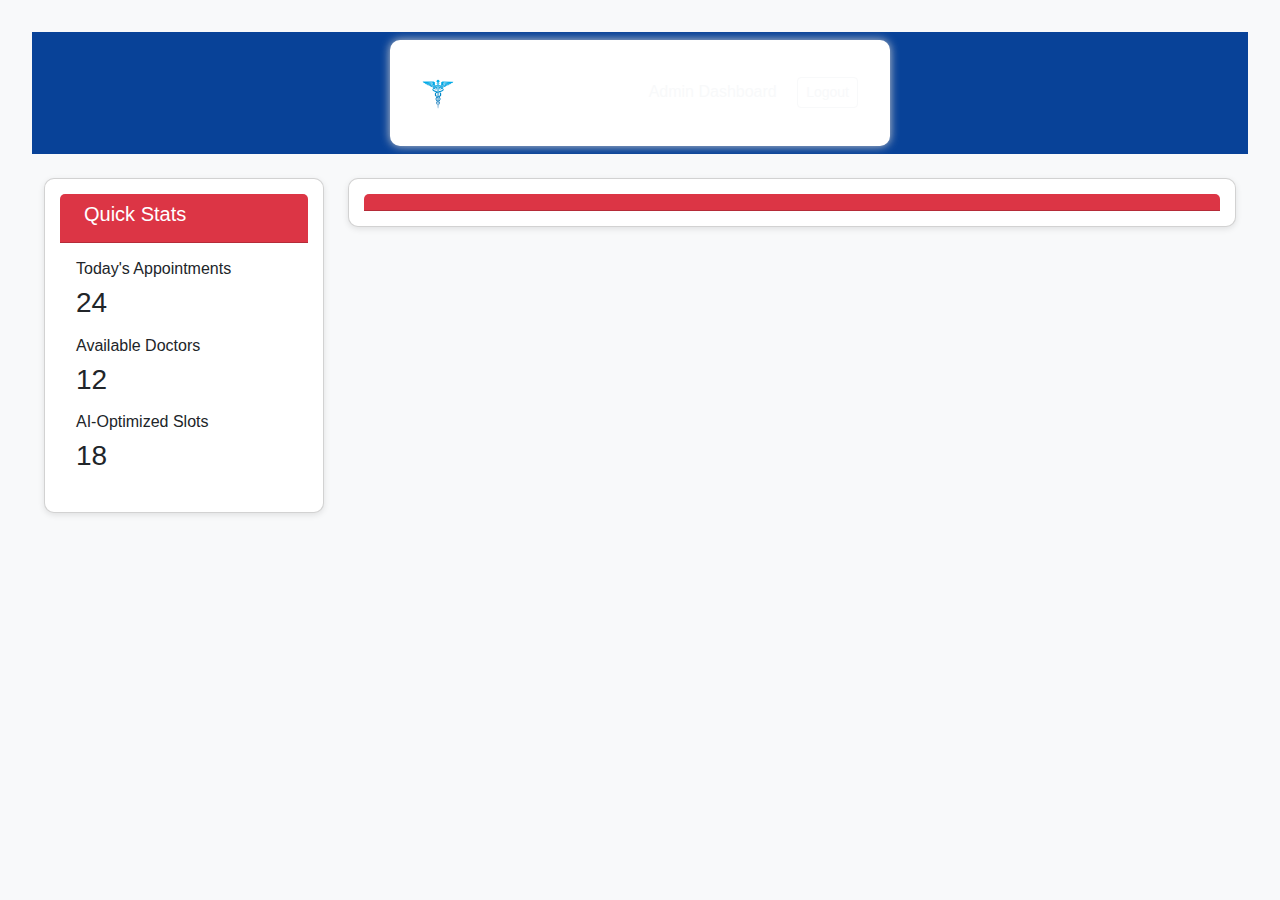
<file: Scripts.ai/admin.html>
<!DOCTYPE html>
<html lang="en">
<head>
  <meta charset="UTF-8">
  <title>Admin Dashboard - CareQ.ai</title>
  <link href="https://cdn.jsdelivr.net/npm/bootstrap@5.3.0/dist/css/bootstrap.min.css" rel="stylesheet">
  <link rel="stylesheet" href="styles.css">
</head>
<body>
  <nav class="navbar navbar-dark bg-danger">
    <div class="container">
      <a class="navbar-brand" href="index.html">
        <img src="assets/logo.png" height="30" alt="CareQ.ai">
      </a>
      <div>
        <span class="text-light me-3">Admin Dashboard</span>
        <button class="btn btn-outline-light btn-sm" id="logoutBtn">
          <i class="fas fa-sign-out-alt"></i> Logout
        </button>
      </div>
    </div>
  </nav>

  <main class="container-fluid my-4">
    <div class="row">
      <div class="col-md-3">
        <div class="card mb-4">
          <div class="card-header bg-danger text-white">
            <h5><i class="fas fa-tachometer-alt me-2"></i>Quick Stats</h5>
          </div>
          <div class="card-body">
            <div class="mb-3">
              <h6>Today's Appointments</h6>
              <h3 id="todayCount">24</h3>
            </div>
            <div class="mb-3">
              <h6>Available Doctors</h6>
              <h3 id="doctorCount">12</h3>
            </div>
            <div>
              <h6>AI-Optimized Slots</h6>
              <h3 id="optimizedCount">18</h3>
            </div>
          </div>
        </div>
      </div>

      <div class="col-md-9">
        <div class="card">
          <div class="card-header bg-danger text-white d-flex justify-content-between">
            <h5
</file>
<file: Scripts.ai/styles.css>
/* Root colors for CareQ.ai branding */
:root {
  --careq-primary: #084298;
  --careq-secondary: #0d6efd;
}

/* Body and global styles */
body {
  font-family: Arial, sans-serif;
  background-color: #f8f9fa;
  margin: 0;
  padding: 2rem;
}

/* Container styling */
.container {
  max-width: 500px;
  margin: auto;
  background: white;
  padding: 2rem;
  border-radius: 10px;
  box-shadow: 0 0 10px #ccc;
}

/* Navbar override */
.navbar {
  background-color: var(--careq-primary) !important;
}

/* Primary buttons */
.btn-primary {
  background-color: var(--careq-primary);
  border-color: var(--careq-primary);
  color: white;
  cursor: pointer;
  transition: background-color 0.3s ease;
}
.btn-primary:hover {
  background-color: var(--careq-secondary);
  border-color: var(--careq-secondary);
}

/* Card styling */
.card {
  border-radius: 10px;
  padding: 15px;
  margin-bottom: 15px;
  box-shadow: 0 2px 6px rgb(0 0 0 / 0.1);
}

/* Clinic card specifics */
.clinic-card {
  border-left: 3px solid var(--careq-secondary);
  padding: 15px;
  margin-bottom: 15px;
  border-radius: 5px;
  transition: all 0.3s ease;
}

.clinic-card:hover {
  transform: translateY(-3px);
  box-shadow: 0 5px 15px rgba(0,0,0,0.1);
}

/* Smooth transition for results container */
#results {
  transition: all 0.3s ease;
}

/* Form styles */
form {
  display: flex;
  flex-direction: column;
  gap: 1rem;
}

label {
  display: flex;
  flex-direction: column;
  font-weight: 600;
  color: #333;
}

textarea, input[type="text"], select {
  padding: 0.5rem;
  border: 1px solid #ccc;
  border-radius: 5px;
  font-size: 1rem;
  resize: vertical;
}

button {
  padding: 0.5rem;
  background-color: var(--careq-primary);
  color: white;
  border: none;
  border-radius: 5px;
  cursor: pointer;
  font-weight: 600;
  transition: background-color 0.3s ease;
}
button:hover {
  background-color: var(--careq-secondary);
}

/* Loading spinner container */
#loading {
  text-align: center;
  padding: 3rem 0;
}

/* Doctor results grid */
#doctorResults {
  display: grid;
  grid-template-columns: repeat(auto-fill, minmax(280px, 1fr));
  gap: 1rem;
}

/* Responsive tweaks */
@media (max-width: 767px) {
  .container {
    padding: 1rem;
    margin: 1rem;
  }
  #doctorResults {
    grid-template-columns: 1fr;
  }
}
</file>
